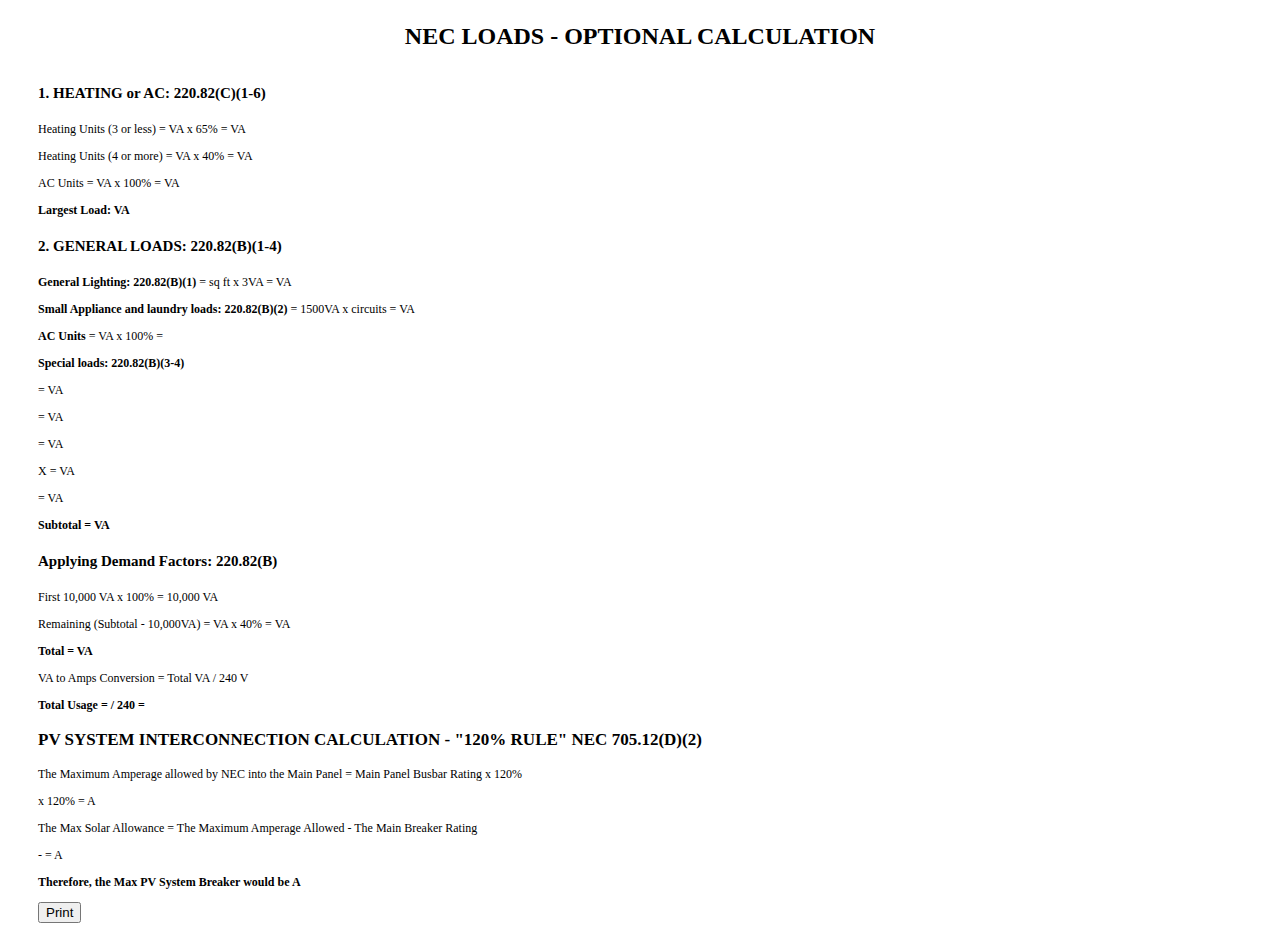
<file: print.html>
<!DOCTYPE html>
<html lang="en">

<head>
  <meta charset="UTF-8">
  <meta http-equiv="X-UA-Compatible" content="IE=edge">
  <meta name="viewport" content="width=device-width, initial-scale=1.0">
  <title>Load Calculations</title>
  <link rel="stylesheet" href="print.css">
</head>

<body>
  <div class="testing">
    <div class="printHeading">
      <h2>NEC LOADS - OPTIONAL CALCULATION</h2>
    </div>
    <div class="print1">
      <h4>1. HEATING or AC: 220.82(C)(1-6)</h4>
      <p>Heating Units (3 or less) = <span id="print01"></span>VA x 65% = <span id="print01.1"></span>VA</p>
      <p>Heating Units (4 or more) = <span id="print02"></span>VA x 40% = <span id="print02.1"></span>VA</p>
      <p>AC Units = <span id="print03"></span>VA x 100% = <span id="print03.1"></span>VA</p>
      <p><b>Largest Load: <span id="print04"></span>VA</b></p>
    </div>
    <div class="print2">
      <h4>2. GENERAL LOADS: 220.82(B)(1-4)</h4>
      <p><b>General Lighting: 220.82(B)(1)</b> = <span id="print05"></span>sq ft x 3VA = <span id="print05.1"></span>VA
      </p>
      <p><b>Small Appliance and laundry loads: 220.82(B)(2)</b> = 1500VA x <span id="print06"></span> circuits = <span
          id="print06.1"></span>VA</p>
      <p><b>AC Units</b> = <span id="print07"></span>VA x 100% = <span id="print07.1"></span></p>
      <p><b>Special loads: 220.82(B)(3-4)</b></p>
      <p><span id="print08"></span> = <span id="print08.1"></span>VA</p>
      <p><span id="print09"></span> = <span id="print09.1"></span>VA</p>
      <p><span id="print10"></span> = <span id="print10.1"></span>VA</p>
      <p><span id="print11">X</span> = <span id="print11.1"></span>VA</p>
      <p><span id="print12"></span> = <span id="print12.1"></span>VA</p>
      <p><b>Subtotal = <span id="print13"></span>VA</b></p>
      <h4>Applying Demand Factors: 220.82(B)</h4>
      <p>First 10,000 VA x 100% = 10,000 VA</p>
      <p>Remaining (Subtotal - 10,000VA) = <span id="print14"></span>VA x 40% = <span id="print14.1"></span>VA</p>
      <p><b>Total = <span id="print15"></span>VA</b></p>
      <p>VA to Amps Conversion = Total VA / 240 V</p>
      <p><b>Total Usage = <span id="print16"></span> / 240 = <span id="print16.1"></span></b></p>
      <h3>PV SYSTEM INTERCONNECTION CALCULATION - "120% RULE" NEC 705.12(D)(2)</h3>
      <p>The Maximum Amperage allowed by NEC into the Main Panel = Main Panel Busbar Rating x 120%</p>
      <p><span id="print17"></span> x 120% = <span id="print17.1"></span>A</p>
      <p>The Max Solar Allowance = The Maximum Amperage Allowed - The Main Breaker Rating</p>
      <p><span id="print19"></span> - <span id="print19.1"></span> = <span id="print19.2"></span>A</p>
      <p><b>Therefore, the Max PV System Breaker would be <span id="print20">

          </span>A</b></p>

      <button id="printBtn" onclick="window.print()">Print</button>
      <script id="print.js"></script>

    </div>

</body>

</html>
</file>
<file: print.css>
.printHeading h2 {
  text-align: center;
  margin: 0;
  s
}

.printHeading {
  padding: 15px;
}

p {
  text-align: left;
  font-size: 12px;
  margin-left: 30px;
}

h3 {
  text-align: left;
  font-size: 17px;
  margin-left: 30px;
}

h4 {
  text-align: left;
  font-size: 15px;
  margin-left: 30px;
}

#printBtn {
  margin: 0 0 5px 30px;
}
</file>
